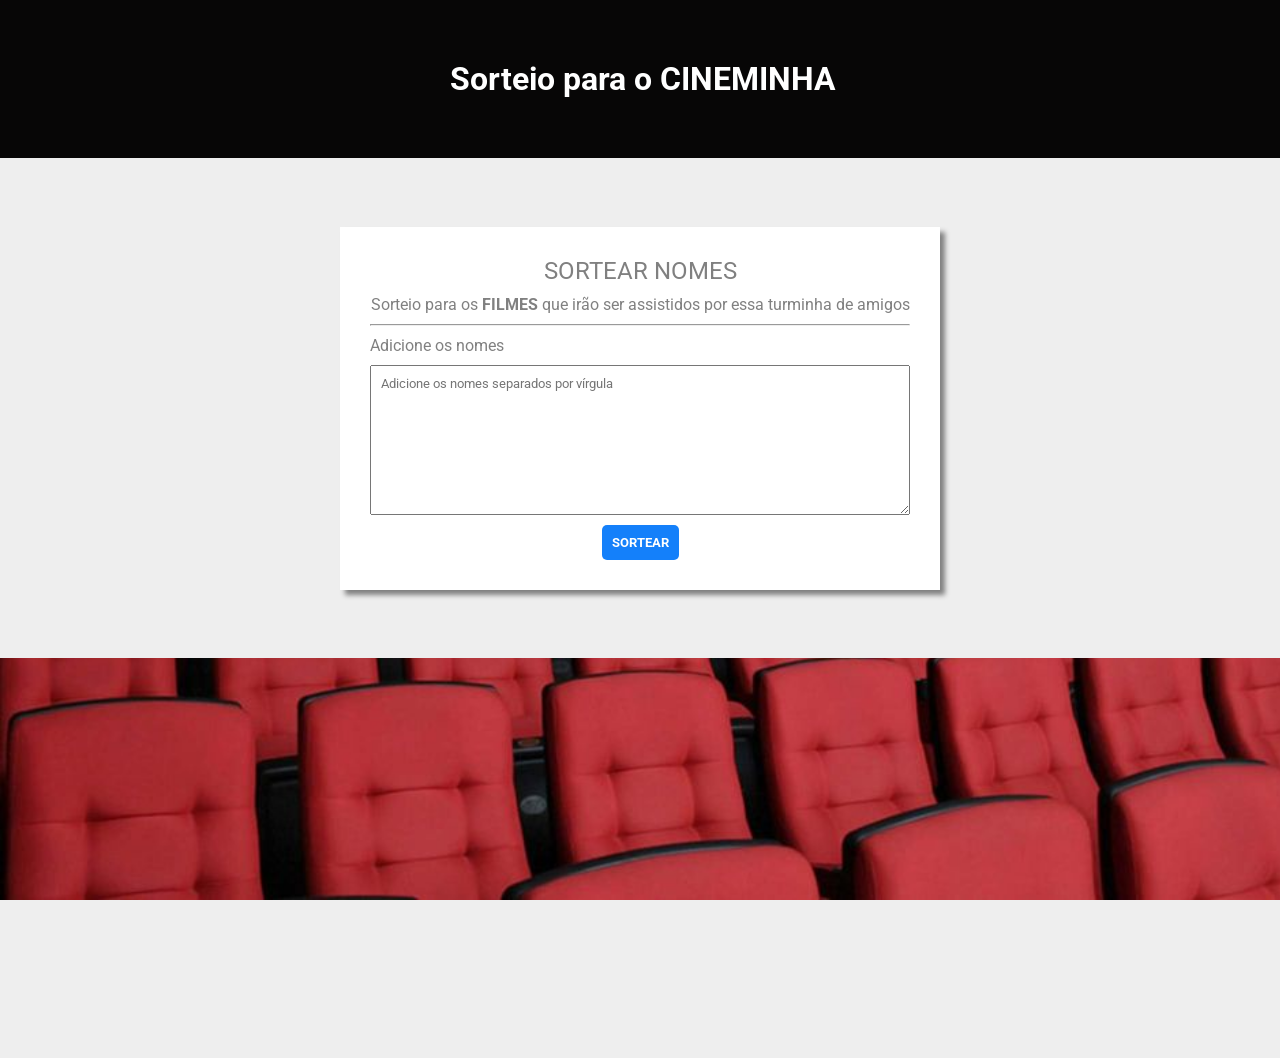
<file: Site cineminha/index.html>
<!DOCTYPE html>
<html lang="pt-br">
 
    <!-- HEAD => CABEÇA ONDE EU VOU CONFIGURAR MEU SITE -->
    <head>
        <meta charset="UTF-8" />
        <title>CINEMINHA</title>
        <link rel="preconnect" href="https://fonts.googleapis.com">
        <link rel="preconnect" href="https://fonts.gstatic.com" crossorigin>
        <link href="https://fonts.googleapis.com/css2?family=Roboto:ital,wght@0,100;0,300;0,400;0,500;0,700;1,100;1,300;1,400;1,500&display=swap" rel="stylesheet">
        <link rel="stylesheet" href="./assets/css/style.css">
        
    </head>

    <!-- CORPO  -->
    <body>

        <header>
            
            <h1>Sorteio para o <strong>CINEMINHA</strong></h1>
            
        </header>

        <main class="app">

            <section>
                
                <h2>SORTEAR NOMES</h2>
                <p>Sorteio para os <strong>FILMES</strong> que irão ser assistidos por essa turminha de amigos</p>
                
                <hr>

                <p class="text-left">Adicione os nomes</p>

                <!-- FORMULÁRIO -->
                <div class="formulario">

                    <label for="entradaNomes">Adicione os nomes para o sorteio</label>
                    <textarea id="entradaNomes"   placeholder="Adicione os nomes separados por vírgula"></textarea>

                    <button class="botaoSortear">Sortear</button>
                </div>

                <div class="resultado">
                    
                    <span class="fechar">X</span>
                    <p>Resultado:</p>
                
                </div>

            </section>
            
        </main>

        <!-- RODAPÉ -->
        <footer></footer>

    </body>
    <script src="./assets/js/script.js"></script>
   
</html>
</file>
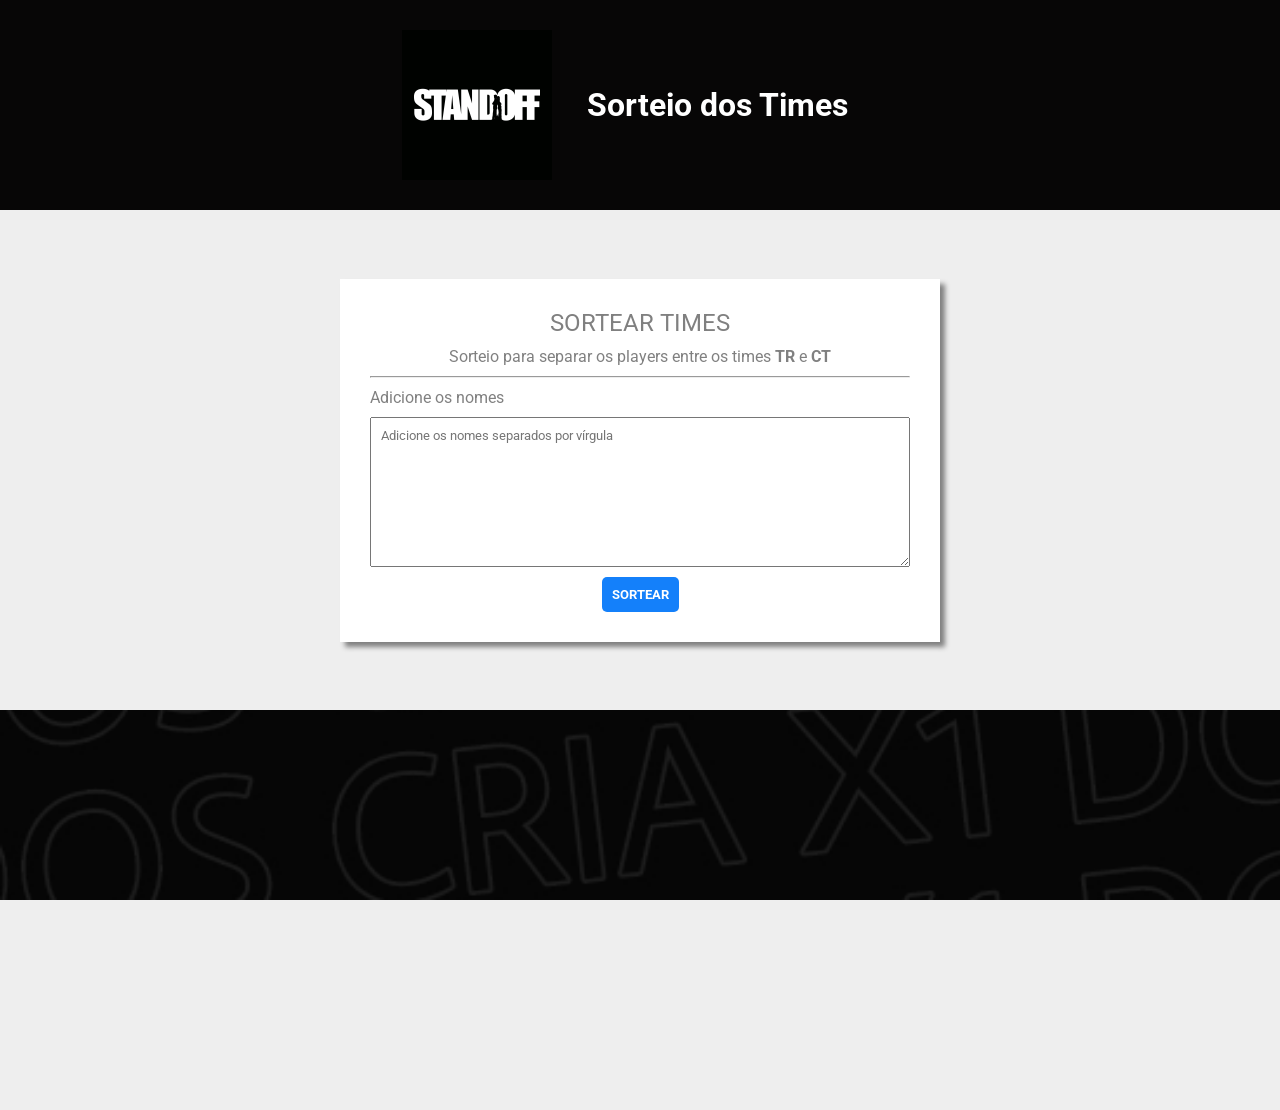
<file: SITE SO2/index.html>
<!DOCTYPE html>
<html lang="pt-br">
 
    <!-- HEAD => CABEÇA ONDE EU VOU CONFIGURAR MEU SITE -->
    <head>
        <meta charset="UTF-8" />
        <title>CINEMINHA DOS CRIA</title>
        <link rel="preconnect" href="https://fonts.googleapis.com">
        <link rel="preconnect" href="https://fonts.gstatic.com" crossorigin>
        <link href="https://fonts.googleapis.com/css2?family=Roboto:ital,wght@0,100;0,300;0,400;0,500;0,700;1,100;1,300;1,400;1,500&display=swap" rel="stylesheet">
        <link rel="stylesheet" href="./assets/css/style.css">
        
    </head>

    <!-- CORPO  -->
    <body>

        <header>
            <img src="./assets/img/logo.png" alt="Logo Aplicativo de sorteio">
            <h1>Sorteio dos Times</h1>
        </header>

        <main class="app">

            <section>
                
                <h2>SORTEAR TIMES</h2>
                <p>Sorteio para separar os players entre os times <strong>TR</strong> e <strong>CT</strong></p>
                
                <hr>

                <p class="text-left">Adicione os nomes</p>

                <!-- FORMULÁRIO -->
                <div class="formulario">

                    <label for="entradaNomes">Adicione os nomes para o sorteio</label>
                    <textarea id="entradaNomes"   placeholder="Adicione os nomes separados por vírgula"></textarea>

                    <button class="botaoSortear">Sortear</button>
                </div>

                <div class="resultado">
                    
                    <span class="fechar">X</span>
                    <p>Resultado:</p>
                
                </div>

            </section>
            
        </main>

        <!-- RODAPÉ -->
        <footer></footer>

    </body>
    <script src="./assets/js/script.js"></script>
   
</html>
</file>
<file: Site cineminha/assets/css/style.css>
body,header,img,h1,h2,main,section,p,div,input,textarea,button,label,footer,hr{
    margin: 0;
    padding: 0;
    box-sizing: border-box;
    font-family: 'Roboto', sans-serif;
}
body{
    background-color: #eeeeee;
   
}
header{
    background-color: rgb(7, 6, 6);
    display: flex;
    justify-content: center;
    align-items: center;
    padding: 30px;
}
header img{
    width: 150px;
}
header h1{
    color: #fff;
    margin-left: 5px;
    font-weight: bold;
    padding: 30px;
}
.app{
    display: flex;
    justify-content: center;
    align-items: center;
    height: 500px;
}

section{
    background-color: #fff;
    box-shadow: 5px 5px 5px #808080;
    padding: 30px;
    width: 600px;
    color: #808080;
    text-align: center;
    overflow: hidden;
    position: relative;
}
section h2{
    font-weight: 400;
}
section p{
    margin: 10px 0;
}
.text-left{
    text-align: left;
}
section label{
    display: none;
}
section textarea{
    display: block;
    padding: 10px;
    width: 100%;
    height: 150px;
    max-width: 100%;
    min-width: 100%;
    max-height: 150px;
    min-height: 150px;
}
section button{
    background-color: #1480fa;
    color: #fff;
    border: none;
    text-transform: uppercase;
    padding: 10px;
    font-weight: bold;
    cursor: pointer;
    margin-top: 10px;
    border-radius: 5px;
}

footer{
    height: 400px;
    background-image: url("./../img/fundo-rodape.jpg");
    background-size: cover;
    background-attachment: fixed;
}

.resultado{
    position: absolute;
    top:0;
    left: -100%;
    width: 100%;
    height: 100%;
    background-color: rgba(0, 0, 0, 0.89);
    transition: 0.5s;
    align-items: center;
    justify-content: center;
}

.resultado.mostrarResultado{
    left: 0;
    transition: 0.5s;
}
.resultado span{
    float: right;
    margin: 20px;
    color:#fff;
    font-size: 20px;
    width: 40px;
    height: 40px;
    border: solid #fff 2px;
    border-radius: 100%;
    display: flex;
    align-items: center;
    justify-content: center;
    cursor: pointer;
}
.resultado p{
    text-align: center;
    color: #fff;
    font-size: 30px;
    font-weight: bold;
    text-transform: uppercase;
    display: flex;
    justify-content: center;
    align-items: center;
    height: 100%;
    padding-left: 50px;
}
</file>
<file: SITE SO2/assets/css/style.css>
body,header,img,h1,h2,main,section,p,div,input,textarea,button,label,footer,hr{
    margin: 0;
    padding: 0;
    box-sizing: border-box;
    font-family: 'Roboto', sans-serif;
}
body{
    background-color: #eeeeee;
   
}
header{
    background-color: rgb(7, 6, 6);
    display: flex;
    justify-content: center;
    align-items: center;
    padding: 30px;
}
header img{
    width: 150px;
}
header h1{
    color: #fff;
    margin-left: 5px;
    font-weight: bold;
    padding: 30px;
}
.app{
    display: flex;
    justify-content: center;
    align-items: center;
    height: 500px;
}

section{
    background-color: #fff;
    box-shadow: 5px 5px 5px #808080;
    padding: 30px;
    width: 600px;
    color: #808080;
    text-align: center;
    overflow: hidden;
    position: relative;
}
section h2{
    font-weight: 400;
}
section p{
    margin: 10px 0;
}
.text-left{
    text-align: left;
}
section label{
    display: none;
}
section textarea{
    display: block;
    padding: 10px;
    width: 100%;
    height: 150px;
    max-width: 100%;
    min-width: 100%;
    max-height: 150px;
    min-height: 150px;
}
section button{
    background-color: #1480fa;
    color: #fff;
    border: none;
    text-transform: uppercase;
    padding: 10px;
    font-weight: bold;
    cursor: pointer;
    margin-top: 10px;
    border-radius: 5px;
}

footer{
    height: 400px;
    background-image: url("./../img/fundo-rodape.jpg");
    background-size: cover;
    background-attachment: fixed;
}

.resultado{
    position: absolute;
    top:0;
    left: -100%;
    width: 100%;
    height: 100%;
    background-color: rgba(0, 0, 0, 0.89);
    transition: 0.5s;
    align-items: center;
    justify-content: center;
}

.resultado.mostrarResultado{
    left: 0;
    transition: 0.5s;
}
.resultado span{
    float: right;
    margin: 20px;
    color:#fff;
    font-size: 20px;
    width: 40px;
    height: 40px;
    border: solid #fff 2px;
    border-radius: 100%;
    display: flex;
    align-items: center;
    justify-content: center;
    cursor: pointer;
}
.resultado p{
    text-align: center;
    color: #fff;
    font-size: 30px;
    font-weight: bold;
    text-transform: uppercase;
    display: flex;
    justify-content: center;
    align-items: center;
    height: 100%;
    padding-left: 50px;
}
</file>
